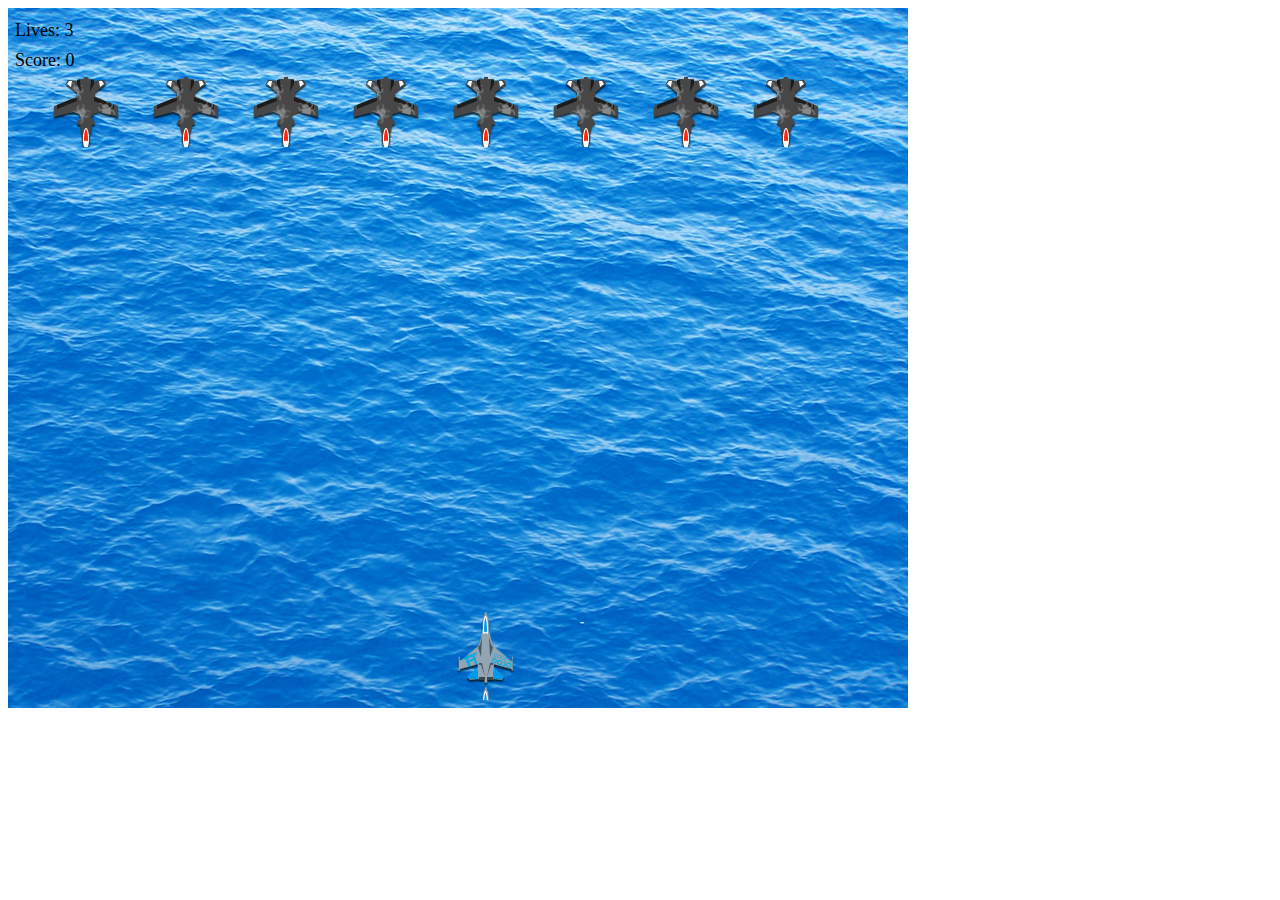
<file: main/static/image/index.html>
<!DOCTYPE html>
<html>
<head>
	<title>Airplane Game</title>
	<style type="text/css">
		#world {
			background-image: url(ocean.jpg);
			width: 900px;
			height: 700px;
		}
		.player {
			background-image: url(player.png);
			height: 90px;
			width: 70px;
			position: absolute;
		}
		.enemy {
			background-image: url(enemy.png);
			height: 70px;
			width: 70px;
			position: absolute;
		}
		.missle {
			background-color: black;
			height: 12px;
			width: 5px;
			border-radius: 50%;
			position: absolute;
		}

		#lives, #score {
*/			color: white;
			font-size: 18px;
			position: absolute;
		}
		#lives {
			top: 20px;
			left: 15px;
		}
		#score {
			top: 50px;
			left: 15px;
		}
		.gameover {
*/			color: white;
			font-size: 90px;
			position: absolute;
			top: 280px;
			left: 200px;
		}

	</style>
</head>
<body>
	<div id="world">
		<div id="lives">Lives: 3</div>
		<div id="score">Score: 0</div>
		<div id="gameover"></div>
		<div id="players"></div>
		<div id="missles"></div>
		<div id="enemies"></div>
	</div>

	<script type="text/javascript">
	let player = {
		left: 450,
		top: 610,
		moveLeft: function () {
			if (this.left > 25) this.left -= 5;
		},
		moveRight: function () {
			if (this.left < 825) this.left += 5;
		},
		update: function() {
			if (Key.isDown(Key.left)) this.moveLeft();
			if (Key.isDown(Key.right)) this.moveRight();
		}
	};
	let lives = 3;
	let score = 0;
	let missles = [];
	let enemies = [];

	function spawnEnemies () {
		enemies.push({top: 20, left: 50});
		enemies.push({top: 20, left: 150});
		enemies.push({top: 20, left: 250});
		enemies.push({top: 20, left: 350});
		enemies.push({top: 20, left: 450});
		enemies.push({top: 20, left: 550});
		enemies.push({top: 20, left: 650});
		enemies.push({top: 20, left: 750});
	}
	spawnEnemies();

	function drawPlayer () {
		let content = `<div class='player' style='left:${player.left}px; top:${player.top}px'></div>`;
		document.getElementById("players").innerHTML = content;
	}
	function drawEnemies () {
		let content = "";
		for (let i = 0; i < enemies.length; i++) {
			let currentEnemy = enemies[i];
			content += `<div class='enemy' style='left:${currentEnemy.left}px; top:${currentEnemy.top}px'></div>`;
		}
		document.getElementById("enemies").innerHTML = content;
	}
	document.onkeydown = (e) => {
		if (e.keyCode === 32) {
			let missle = {
				left: player.left + 31,
				top: player.top
			}
			missles.push(missle);
		}
	}
	window.addEventListener('keyup', function(event) { Key.onKeyUp(event); }, false);
	window.addEventListener('keydown', function(event) { Key.onKeyDown(event); }, false);
	let Key = {
		_pressed: {},
		left: 37,
		right: 39,
		isDown: function (keyCode) {
			return this._pressed[keyCode];
		},
		onKeyDown: function(event) {
			this._pressed[event.keyCode] = true;
		},
		onKeyUp: function(event) {
			this._pressed[event.keyCode] = false;
		}
	};
	function moveEnemies() {
		enemies.forEach(function (elem, idx) {
			elem.top += 1;		
			if (elem.top > 550) {
				lives--;
				enemies.splice(idx, 1);
			};
		});
		if (enemies.length === 0) {
			spawnEnemies();
		}
	};

	function drawMissles () {
		let content = "";

		for (let i = 0; i < missles.length; i++) {
			let currentMissle = missles[i];
			content += `<div class='missle' style='left:${currentMissle.left}px; top:${currentMissle.top}px'></div>`;
		}

		document.getElementById("missles").innerHTML = content;	
	}

	function moveMissles() {
		missles.forEach(function (elem, idx) {
			elem.top -= 5;
			
			if (elem.top === 0) {
				missles.splice(idx, 1);
			}

			enemies.forEach(function (target, jdx) {
				if ((elem.top <= target.top) && (elem.left < target.left + 70) && (elem.left > target.left)) {
					enemies.splice(jdx, 1);
					missles.splice(idx, 1);
					score += 10;
				}
			})
		});
	};

	function gameLoop() {
		moveEnemies();
		drawEnemies();
		player.update();
		drawPlayer();
		moveMissles();
		drawMissles();

		document.getElementById("lives").innerHTML = "Lives: " + lives;
		document.getElementById("score").innerHTML = "Score: " + score;

		if (lives <= 0) {
			document.getElementById('gameover').innerHTML = "<div class = 'gameover'>GAME OVER</div>";
			return;
		}
		setTimeout(gameLoop, 12);
	}
	gameLoop();
	</script>
</body>
</html>
</file>
